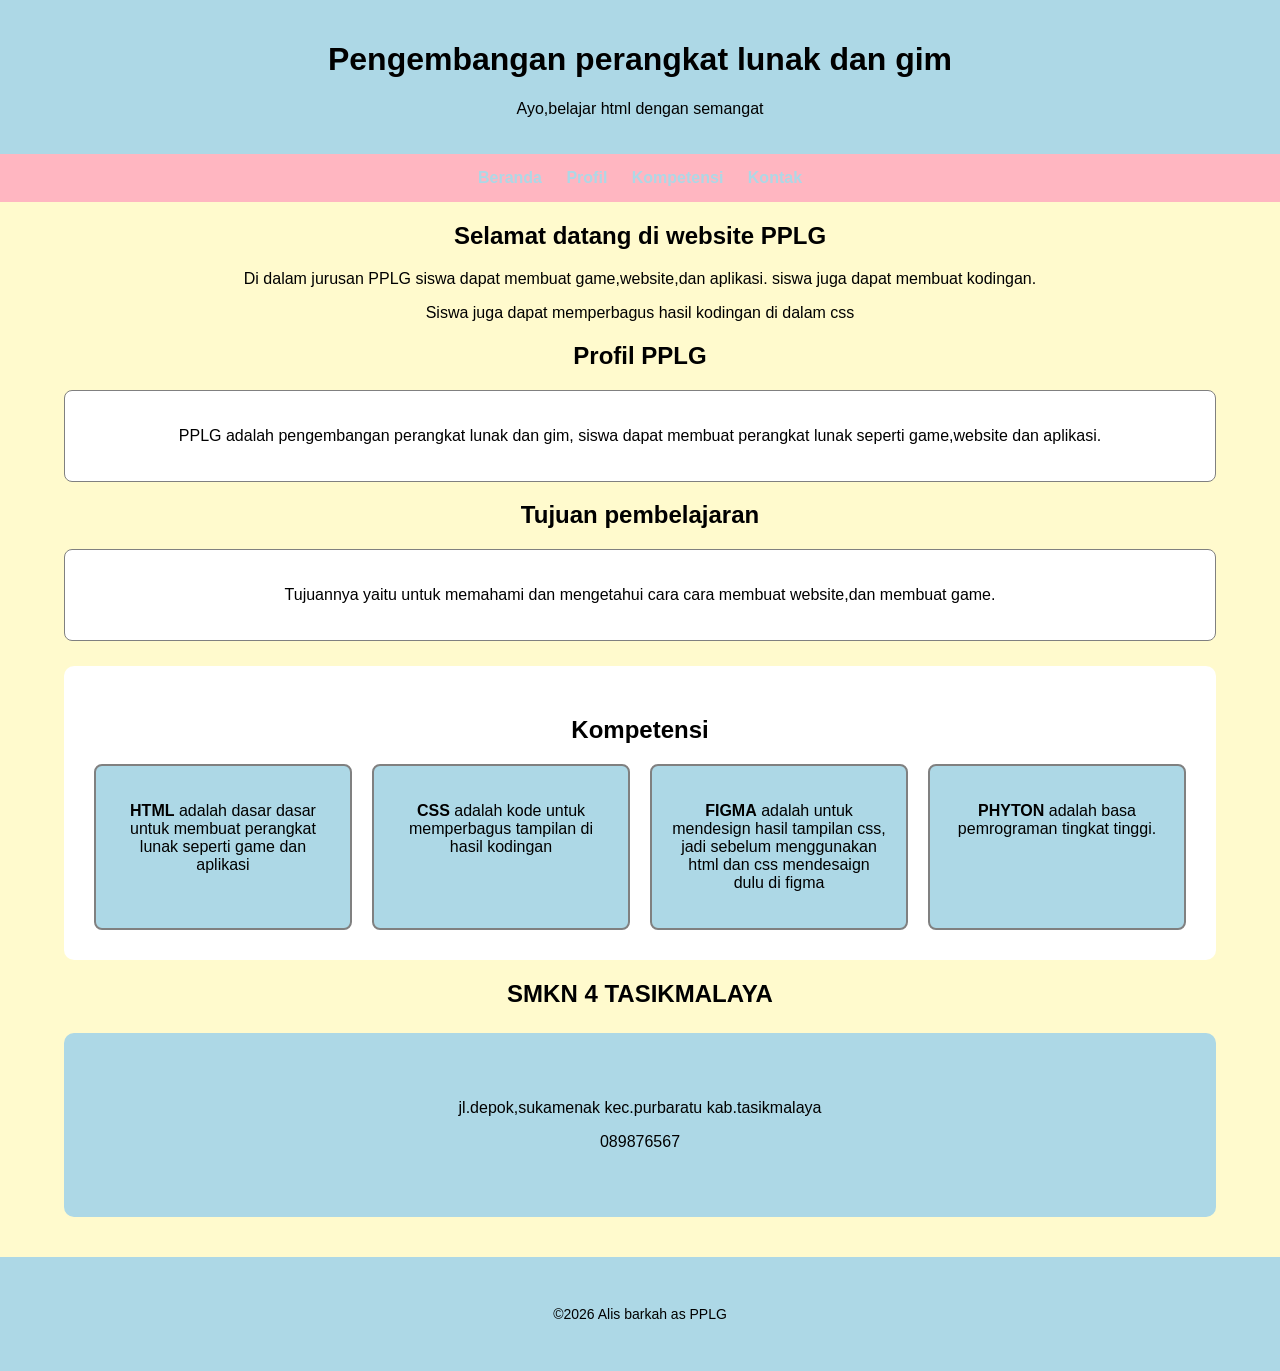
<file: index.html>
<!DOCTYPE html>
<html lang="en">
<head>
    <meta charset="UTF-8">
    <meta name="viewport" content="width=device-width, initial-scale=1.0">
    <title>Document</title>
    <link rel="stylesheet" href="style.css">
</head>
<body>
    <header>
        <h1>Pengembangan perangkat lunak dan gim</h1>
        <p>Ayo,belajar html dengan semangat</p>
    </header>
    <nav>
        <a href="#Beranda">Beranda</a>
        <a href="#Profil">Profil</a>
        <a href="#Kompetensi">Kompetensi</a>
        <a href="#Kontak">Kontak</a>
    </nav>
    <main>
        <section id="beranda">
            <h2>Selamat datang di website PPLG</h2>
            <p>Di dalam jurusan PPLG siswa dapat membuat game,website,dan aplikasi.
                siswa juga dapat membuat kodingan.</p>
            <p>Siswa juga dapat memperbagus hasil kodingan
                di dalam css </p>
        </section>
        <section id="profil">
            <h2>Profil PPLG</h2>
            <article class="kartu"><p>PPLG adalah pengembangan perangkat lunak dan gim,
                siswa dapat membuat perangkat lunak seperti game,website dan aplikasi.</p></article>
                <h2>Tujuan pembelajaran</h2>
            <article class="kartu"><p>Tujuannya yaitu untuk memahami
                dan mengetahui cara cara membuat website,dan membuat game.</p></article>
        </section>
        
        <section id="kompetensi">
            <h2>Kompetensi</h2>
            <section class="daftar-kompetensi">
            <article class="kartu-kompetensi"><p><b>HTML</b> adalah dasar dasar
            untuk membuat perangkat lunak seperti game dan aplikasi</p></article>
            <article class="kartu-kompetensi"><p><b>CSS</b> adalah kode untuk 
                memperbagus tampilan di hasil kodingan</p></article>
            <article class="kartu-kompetensi"><p><b>FIGMA</b> 
                adalah untuk mendesign hasil tampilan css,
                jadi sebelum menggunakan html dan css mendesaign dulu di figma</p></article>
            <article class="kartu-kompetensi"><p><b>PHYTON</b> adalah basa pemrograman tingkat tinggi.</p></article>
            </section>
        </section>
        <section id="kontak">
            <h2>SMKN 4 TASIKMALAYA</h2>
            <article class="kartu-kontak">
            <p>jl.depok,sukamenak kec.purbaratu kab.tasikmalaya</p>
            <p>089876567</p>
            </article>
        </section>
    </main>
    <footer>
        <p>&copy;2026 Alis barkah as PPLG</p>
    </footer>
</body>
</html>
</file>
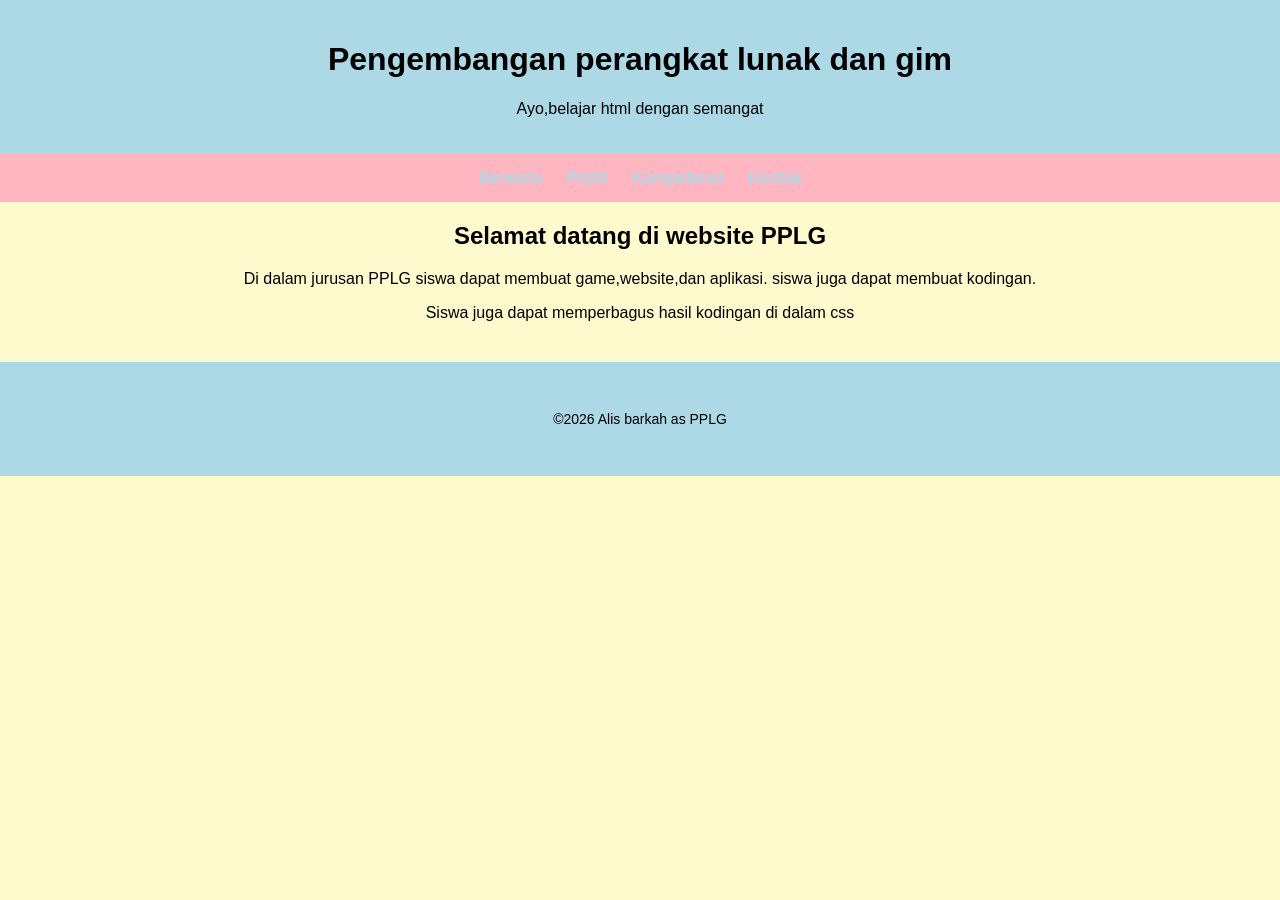
<file: beranda.html>
<!DOCTYPE html>
<html lang="en">
<head>
    <meta charset="UTF-8">
    <meta name="viewport" content="width=device-width, initial-scale=1.0">
    <title>Document</title>
    <link rel="stylesheet" href="style.css">
</head>
<body>
    <header>
        <h1>Pengembangan perangkat lunak dan gim</h1>
        <p>Ayo,belajar html dengan semangat</p>
    </header>
    <nav>
        <a href="#Beranda">Beranda</a>
        <a href="#Profil">Profil</a>
        <a href="#Kompetensi">Kompetensi</a>
        <a href="#Kontak">Kontak</a>
    </nav>
    <section id="beranda">
            <h2>Selamat datang di website PPLG</h2>
            <p>Di dalam jurusan PPLG siswa dapat membuat game,website,dan aplikasi.
                siswa juga dapat membuat kodingan.</p>
            <p>Siswa juga dapat memperbagus hasil kodingan
                di dalam css </p>
    </section>
            <footer>
        <p>&copy;2026 Alis barkah as PPLG</p>
    </footer>
</body>
</html>
</file>
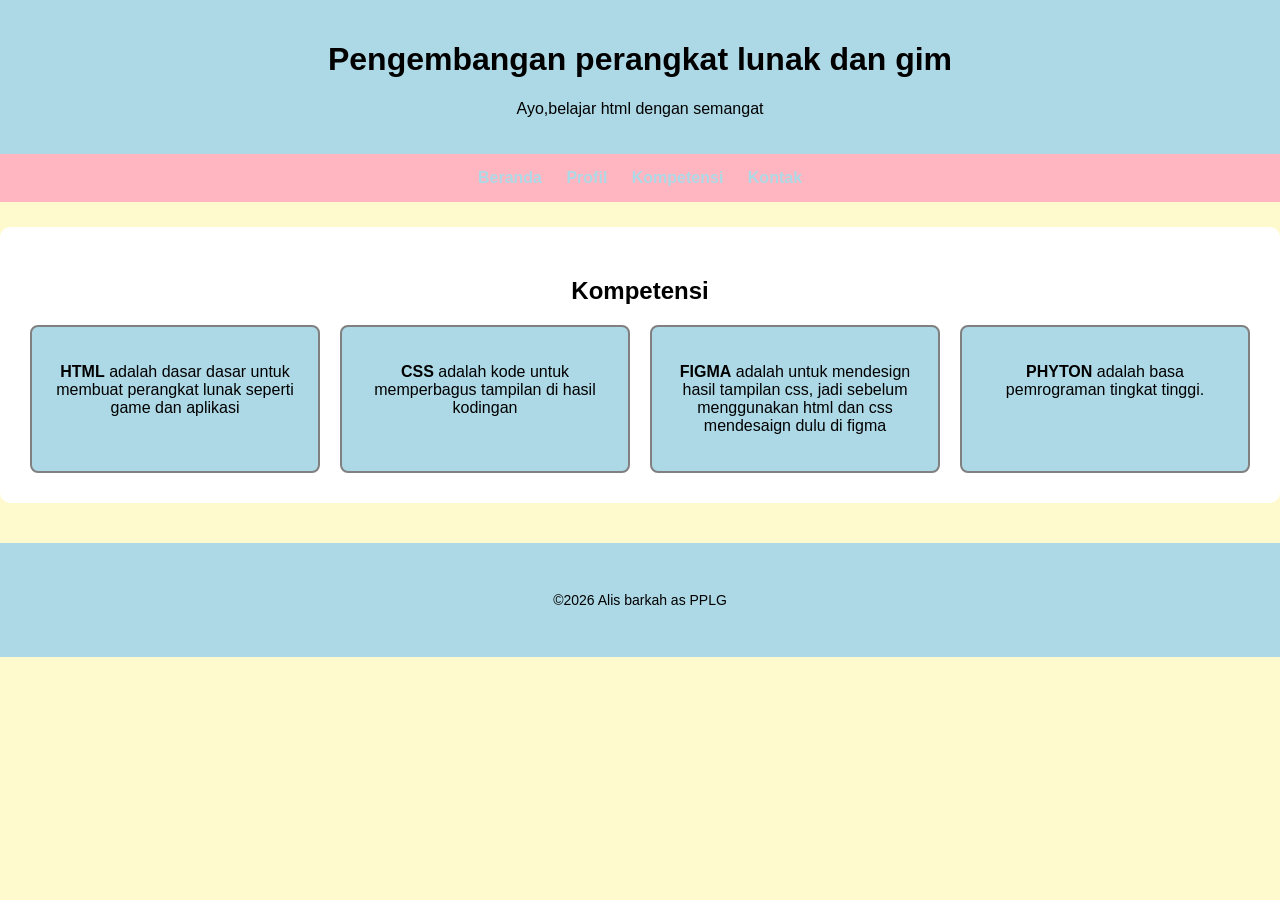
<file: kompetensi.html>
<!DOCTYPE html>
<html lang="en">
<head>
    <meta charset="UTF-8">
    <meta name="viewport" content="width=device-width, initial-scale=1.0">
    <title>Document</title>
    <link rel="stylesheet" href="style.css">
</head>
<body>
    <header>
        <h1>Pengembangan perangkat lunak dan gim</h1>
        <p>Ayo,belajar html dengan semangat</p>
    </header>
    <nav>
        <a href="#Beranda">Beranda</a>
        <a href="#Profil">Profil</a>
        <a href="#Kompetensi">Kompetensi</a>
        <a href="#Kontak">Kontak</a>
    </nav>
    <section id="kompetensi">
            <h2>Kompetensi</h2>
            <section class="daftar-kompetensi">
            <article class="kartu-kompetensi"><p><b>HTML</b> adalah dasar dasar
            untuk membuat perangkat lunak seperti game dan aplikasi</p></article>
            <article class="kartu-kompetensi"><p><b>CSS</b> adalah kode untuk 
                memperbagus tampilan di hasil kodingan</p></article>
            <article class="kartu-kompetensi"><p><b>FIGMA</b> 
                adalah untuk mendesign hasil tampilan css,
                jadi sebelum menggunakan html dan css mendesaign dulu di figma</p></article>
            <article class="kartu-kompetensi"><p><b>PHYTON</b> adalah basa pemrograman tingkat tinggi.</p></article>
            </section>
    </section>
    <footer>
        <p>&copy;2026 Alis barkah as PPLG</p>
    </footer>
</body>
</html>
</file>
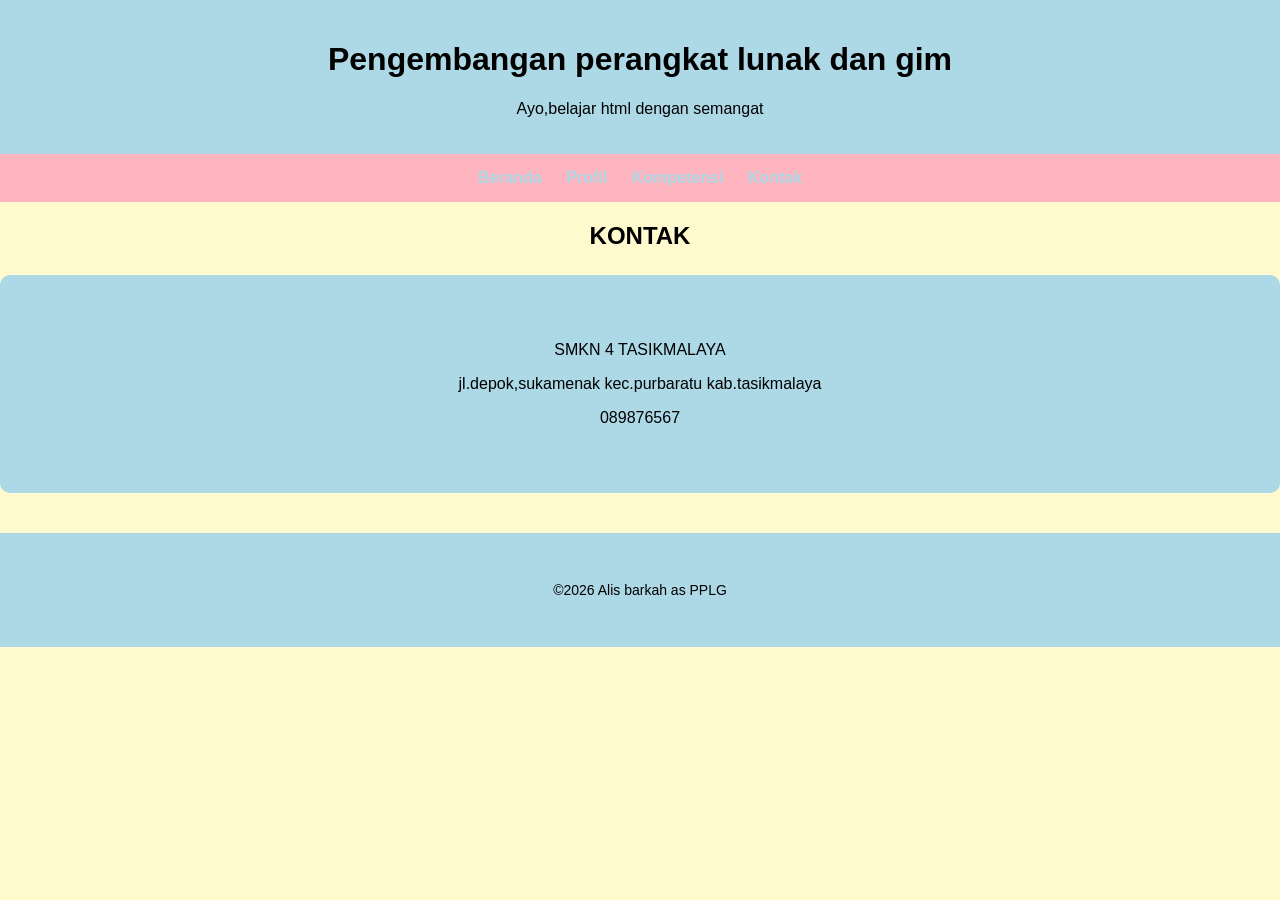
<file: kontak.html>
<!DOCTYPE html>
<html lang="en">
<head>
    <meta charset="UTF-8">
    <meta name="viewport" content="width=device-width, initial-scale=1.0">
    <title>Document</title>
    <link rel="stylesheet" href="style.css">
</head>
<body>
    <header>
        <h1>Pengembangan perangkat lunak dan gim</h1>
        <p>Ayo,belajar html dengan semangat</p>
    </header>
    <nav>
        <a href="#Beranda">Beranda</a>
        <a href="#Profil">Profil</a>
        <a href="#Kompetensi">Kompetensi</a>
        <a href="#Kontak">Kontak</a>
    </nav>
    <section id="kontak">
            <h2>KONTAK</h2>
            <article class="kartu-kontak">
            <p>SMKN 4 TASIKMALAYA</p>
            <p>jl.depok,sukamenak kec.purbaratu kab.tasikmalaya</p>
            <p>089876567</p>
            </article>
        </section>
        <footer>
        <p>&copy;2026 Alis barkah as PPLG</p>
    </footer>
</body>
</html>
</file>
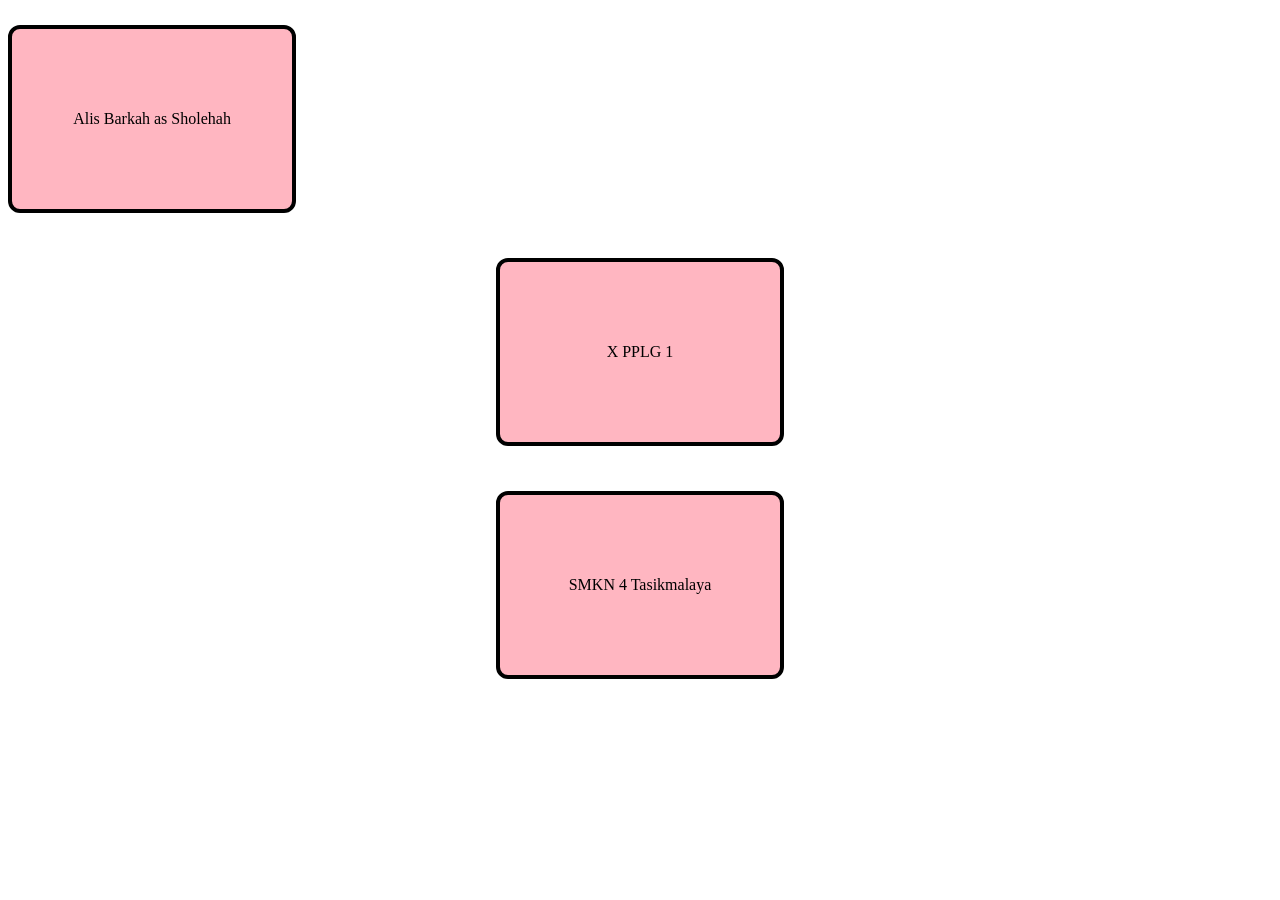
<file: nama.html>
<!DOCTYPE html>
<html lang="en">
<head>
    <meta charset="UTF-8">
    <meta name="viewport" content="width=device-width, initial-scale=1.0">
    <title>Document</title>
    <link rel="stylesheet" href="nama.css">
</head>
<body>
        <article class="atas">
            <section class="kotak">Alis Barkah as Sholehah</section>
        </article>
        <article class="bawah">
            <section class="kotak">X PPLG 1</section>
        </article>
        <article class="bawah">
            <section class="kotak">SMKN 4 Tasikmalaya</section>
        </article>
</body>
</html>
</file>
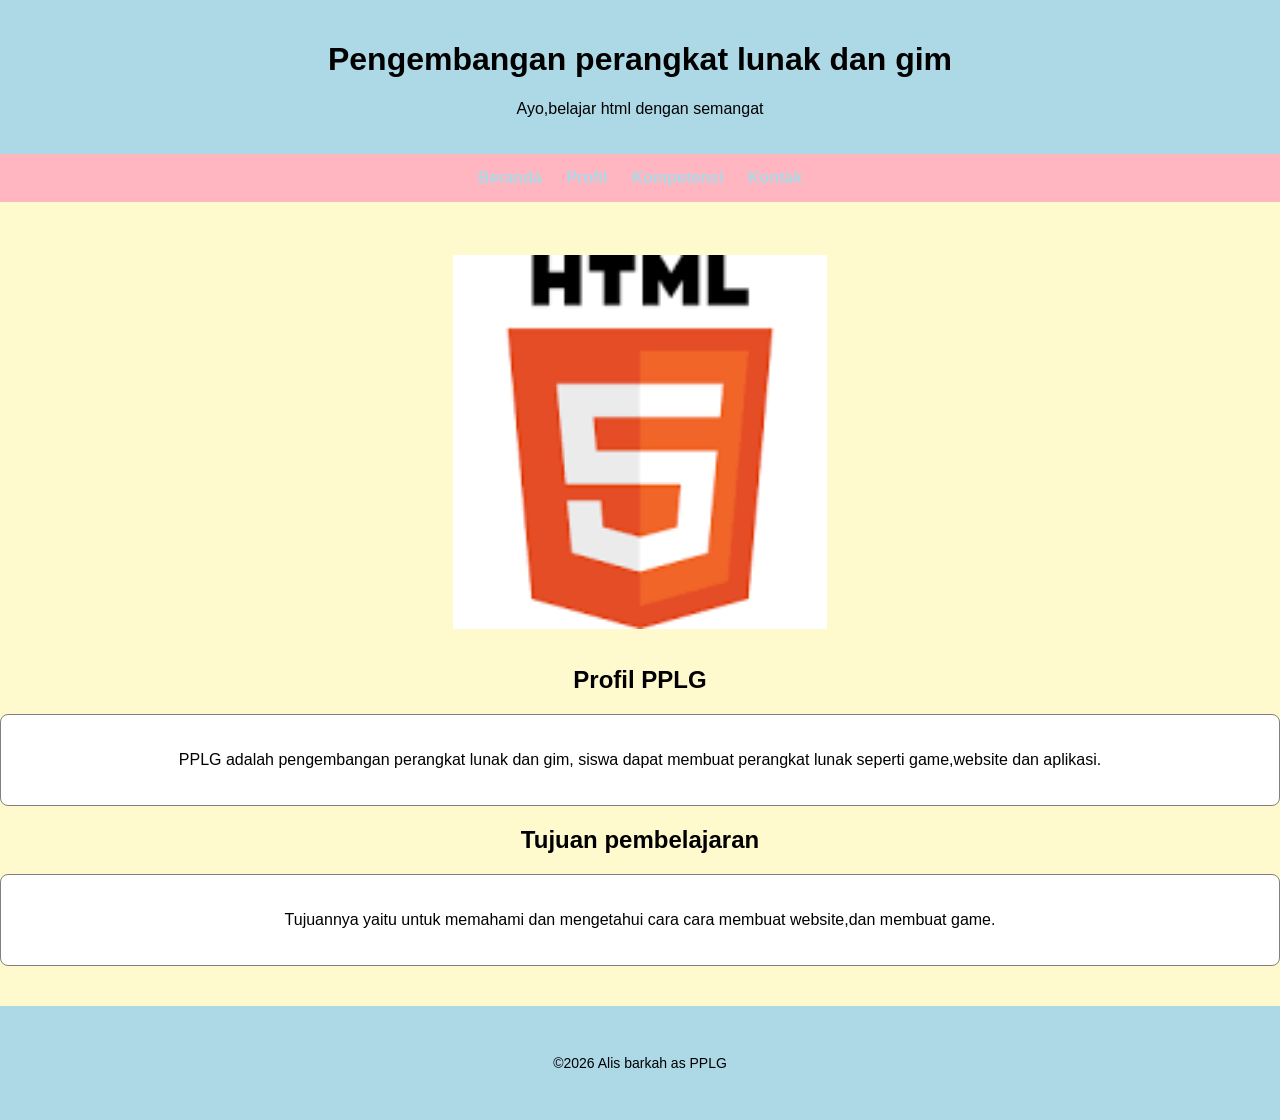
<file: profil.html>
<!DOCTYPE html>
<html lang="en">
<head>
    <meta charset="UTF-8">
    <meta name="viewport" content="width=device-width, initial-scale=1.0">
    <title>Document</title>
    <link rel="stylesheet" href="style.css">
</head>
<body>
    <header>
        <h1>Pengembangan perangkat lunak dan gim</h1>
        <p>Ayo,belajar html dengan semangat</p>
    </header>
    <nav>
        <a href="#Beranda">Beranda</a>
        <a href="#Profil">Profil</a>
        <a href="#Kompetensi">Kompetensi</a>
        <a href="#Kontak">Kontak</a>
    </nav>
    <img src="image.png" alt="gambar" class="gambar" >
    <section id="profil">
            <h2>Profil PPLG</h2>
            <article class="kartu"><p>PPLG adalah pengembangan perangkat lunak dan gim,
                siswa dapat membuat perangkat lunak seperti game,website dan aplikasi.</p></article>
                <h2>Tujuan pembelajaran</h2>
            <article class="kartu"><p>Tujuannya yaitu untuk memahami
                dan mengetahui cara cara membuat website,dan membuat game.</p></article>
        </section>
        <footer>
        <p>&copy;2026 Alis barkah as PPLG</p>
    </footer>
</body>
</html>
</file>
<file: style.css>
*{
    box-sizing: border-box;
}
body{
    margin: 0;
    font-family: Arial, Helvetica, sans-serif;
    background-color: lemonchiffon;
    text-align: center;
}
header{
    text-align: center;
    background-color: lightblue;
    color: black;
    padding: 20px;
}
nav{
    background-color: lightpink;
    text-align: center;
    padding: 15px;
}
nav a{
    color: lightblue;
    text-decoration: none;
    font-weight: bold;
    padding: 10px;
}
nav a:hover{
    color: ivory;
}
main{
    width: 90%;
    margin: auto;
}
#Beranda{
    background-color: white;
    text-align: center;
    padding: 50px 30px;
    margin-top: 25px;
    border-radius: 10px;
}
#Profil,#kompetensi,#Kontak{
    background-color: white;
    padding: 30px;
    margin-top: 25px;
    border-radius: 10px;
}
.kartu{
    background-color: white;
    padding: 20px;
    border: 1px solid grey;
    border-radius: 8px;
}
.daftar-kompetensi{
    display: flex;
    gap: 20px;
    flex-wrap: wrap;
}
.kartu-kompetensi{
    flex: 1px;
    min-width: 200px;
    background-color: lightblue;
    padding: 20px;
    border: 2px solid gray;
    border-radius: 8px;
}
.kartu-kontak{
    background-color: lightblue;
    text-align: center;
    padding: 50px 30px;
    margin-top: 25px;
    border-radius: 10px;
}
footer{
    text-align: center;
    background-color: lightblue;
    padding: 13px;
    font-size: 14px;
    line-height: 60px;
    margin-top: 40px;
}
.gambar{
    padding: 13px;
    margin-top: 40px;
    width: 400px;
}
</file>
<file: nama.css>
.kotak{
    width: 200px;
    height: 100px;
    background-color: lightpink;
    border-radius: 12px;
    display: flex;
    align-content: center;
    align-items: center;
    justify-content: center;
    margin: 0 auto 20px;
    margin-top: 25px;
    padding: 40px;
    border: 4px solid black;
}
.atas{
    width: 100px;
    margin-bottom: 15px;
}
.bawah{
    display: flex;
    gap: 15px;
}
</file>
